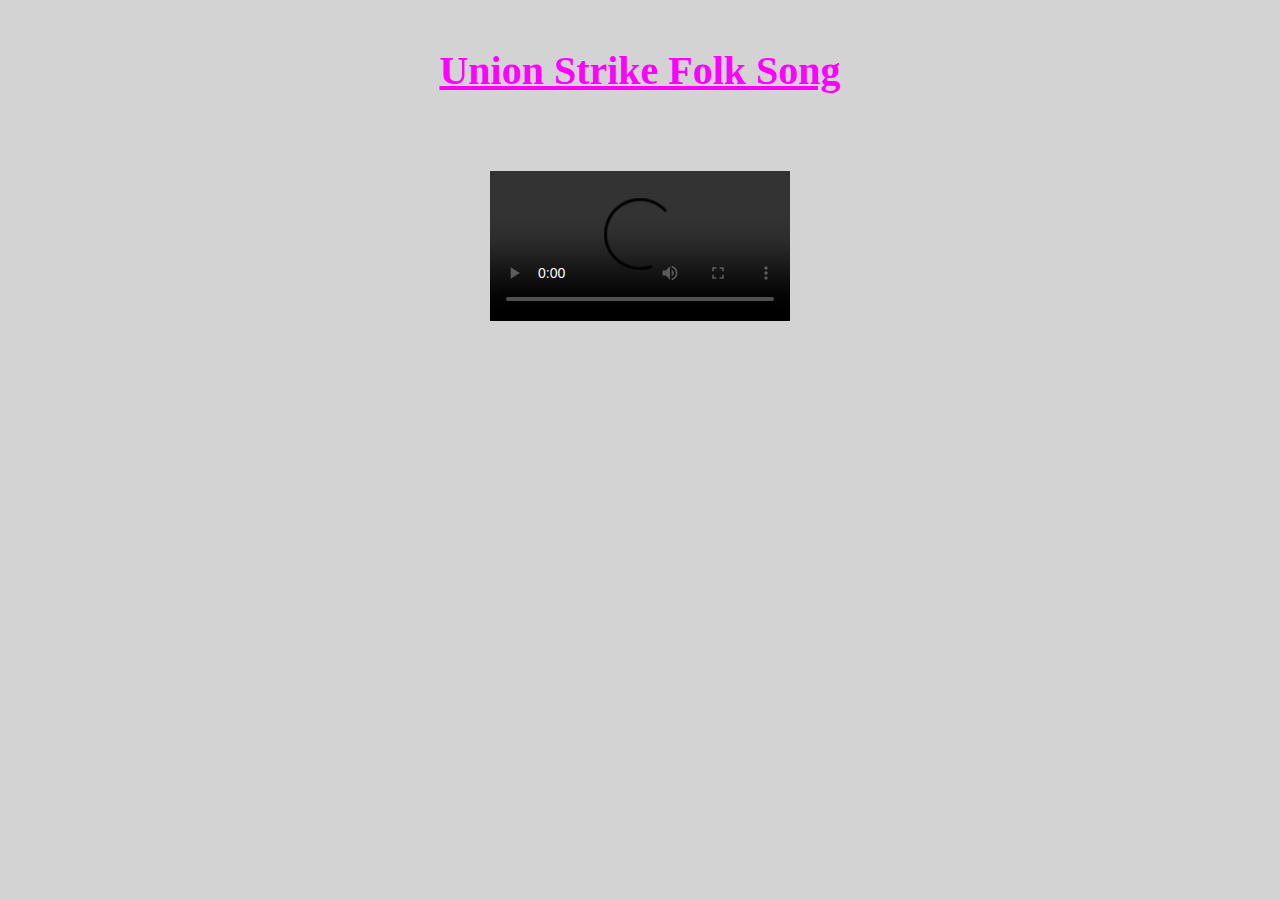
<file: butwehavethepower/index.html>
<!DOCTYPE html>
<html>
<head>
<meta charset="utf-8" />
<title>Union Strike Folk Song</title>
<link rel="stylesheet" href="style.css" type="text/css" />
</head>

<body>

<h1 id="title">Union Strike Folk Song</h1>

<video src="https://www.cs.tufts.edu/comp/20/butwehavethepower.mp4" id="butwehavethepower" controls></video>
<div id="lyrics"></div>

<script type="text/javascript">
	var lyrics = document.getElementById('lyrics');

	var video = document.getElementById("butwehavethepower");
	
	video.addEventListener("timeupdate", function() {

		if (video.currentTime > 5.5 && video.currentTime < 8) {
			lyrics.innerHTML ="<h3>Lisa: Come gather round, children,</h3>";
		}
		else if (video.currentTime > 8 && video.currentTime < 10) {
			lyrics.innerHTML = "<h3>It's high time ye learned!</h3>";
		}
		else if (video.currentTime > 10.5 && video.currentTime < 13) {
			lyrics.innerHTML = "<h3>'Bout a hero named Homer</h3>";
		}
		else if (video.currentTime > 13 && video.currentTime < 15) {
			lyrics.innerHTML = "<h3>And a devil named Burns.</h3>";
		}
		else if (video.currentTime > 17 && video.currentTime < 18.5) {
			lyrics.innerHTML = "<h3>We'll march 'till we drop</h3>";
		}
		else if (video.currentTime > 18.5 && video.currentTime < 21) {
			lyrics.innerHTML = "<h3>The girls and the fellas.</h3>";
		}
		else if (video.currentTime > 20 && video.currentTime < 22.5) {
			lyrics.innerHTML = "<h3>We'll fight 'till the death</h3>";
		}
		else if (video.currentTime > 23 && video.currentTime < 26) {
			lyrics.innerHTML = "<h3>Or else fold like umbrellas.</h3>";
		}
		else if (video.currentTime > 28.5 && video.currentTime < 30) {
			lyrics.innerHTML = "<h3>Full power Smithers</h3>";
		}
		else if (video.currentTime > 32 && video.currentTime < 33) {
			lyrics.innerHTML = "<h2>BAAAH</h2>";
		}
		else if (video.currentTime > 33 && video.currentTime < 34) {
			lyrics.innerHTML = "<h2>WoAAaAAaaaHHhh</h2>";
		}
		else if (video.currentTime > 34 && video.currentTime < 36) {
			lyrics.innerHTML = "<h2>WoaAaoOOohhh OHhhhh</h2>";
		}
		else if (video.currentTime > 37.5 && video.currentTime < 40) {
			lyrics.innerHTML = "<h2>So we'll march day and night</h2>";
		}
		else if (video.currentTime > 40 && video.currentTime < 43) {
			lyrics.innerHTML = "<h2>By the big cooling tower.</h2>";
		}
		else if (video.currentTime > 43 && video.currentTime < 45) {
			lyrics.innerHTML = "<h2>They have the plant</h2>";
		}
		else if (video.currentTime > 45 && video.currentTime < 50) {
			lyrics.innerHTML = "<h2>But we have the power.</h2>";
		}
		else if (video.currentTime > 53 && video.currentTime < 54.5) {
			lyrics.innerHTML = "<h2>Lenny: Now do \"Classical Gas!\"</h2>";
		}
		else if (video.currentTime > 54.5 && video.currentTime < 63) {
			lyrics.innerHTML = "<h2>*That guitar tho*</h2>";
		}
		else if (video.currentTime > 63 && video.currentTime < 65.5) {
			lyrics.innerHTML = "<h2>*Shakes head violently*</h2>";
		}
		else if (video.currentTime > 72 && video.currentTime < 75) {
			lyrics.innerHTML = "<h2>So we'll march day and night</h2>";
		}
		else if (video.currentTime > 75 && video.currentTime < 77) {
			lyrics.innerHTML = "<h2>All together: By the big cooling tower.</h2>";
		}
		else if (video.currentTime > 77.5 && video.currentTime < 79.5) {
			lyrics.innerHTML = "<h2>They have the plant</h2>";
		}
		else if (video.currentTime > 79.5 && video.currentTime < 82) {
			lyrics.innerHTML = "<h2>But we have the power.</h2>";
		}
		else if (video.currentTime > 82 && video.currentTime < 84) {
			lyrics.innerHTML = "<h2>So we'll march day and night</h2>";
		}
		else if (video.currentTime > 84 && video.currentTime < 86.5) {
			lyrics.innerHTML = "<h2>All together: By the big cooling tower.</h2>";
		}
		else if (video.currentTime > 87 && video.currentTime < 89) {
			lyrics.innerHTML = "<h2>They have the plant</h2>";
		}
		else if (video.currentTime > 88 && video.currentTime < 91.5) {
			lyrics.innerHTML = "<h2>But we have the power.</h2>";
		}
		else if (video.currentTime > 91.5 && video.currentTime < 94) {
			lyrics.innerHTML = "<h2>Burns: Look at them all through the darkness I am bringing,</h2>";
		}
		else if (video.currentTime > 94 && video.currentTime < 96) {
			lyrics.innerHTML = "<h2>They are not sad at all,</h2>";
		}
		else if (video.currentTime > 96 && video.currentTime < 98) {
			lyrics.innerHTML = "<h2>They are actually singing!</h2>";
		}
		else if (video.currentTime > 98.5 && video.currentTime < 100) {
			lyrics.innerHTML = "<h2>They sing without juicers</h2>";
		}
		else if (video.currentTime > 101 && video.currentTime < 102) {
			lyrics.innerHTML = "<h2>They sing without BLENDERS!</h2>";
		}
		else if (video.currentTime > 104 && video.currentTime < 105) {
			lyrics.innerHTML = "<h2>They sing without FLUNDERS</h2>";
		}
		else if (video.currentTime > 105 && video.currentTime < 107) {
			lyrics.innerHTML = "<h2>CAP DABBLERS and SMENDLERS</h2>";
		}
		else if (video.currentTime > 108 && video.currentTime < 111) {
			lyrics.innerHTML = "<h2>Dooufff, Tell Simpson I am ready to deal.</h2>";
		}
		else {
			lyrics.innerHTML ="";
		}
		}, false);
</script>
</body>
</html>
</file>
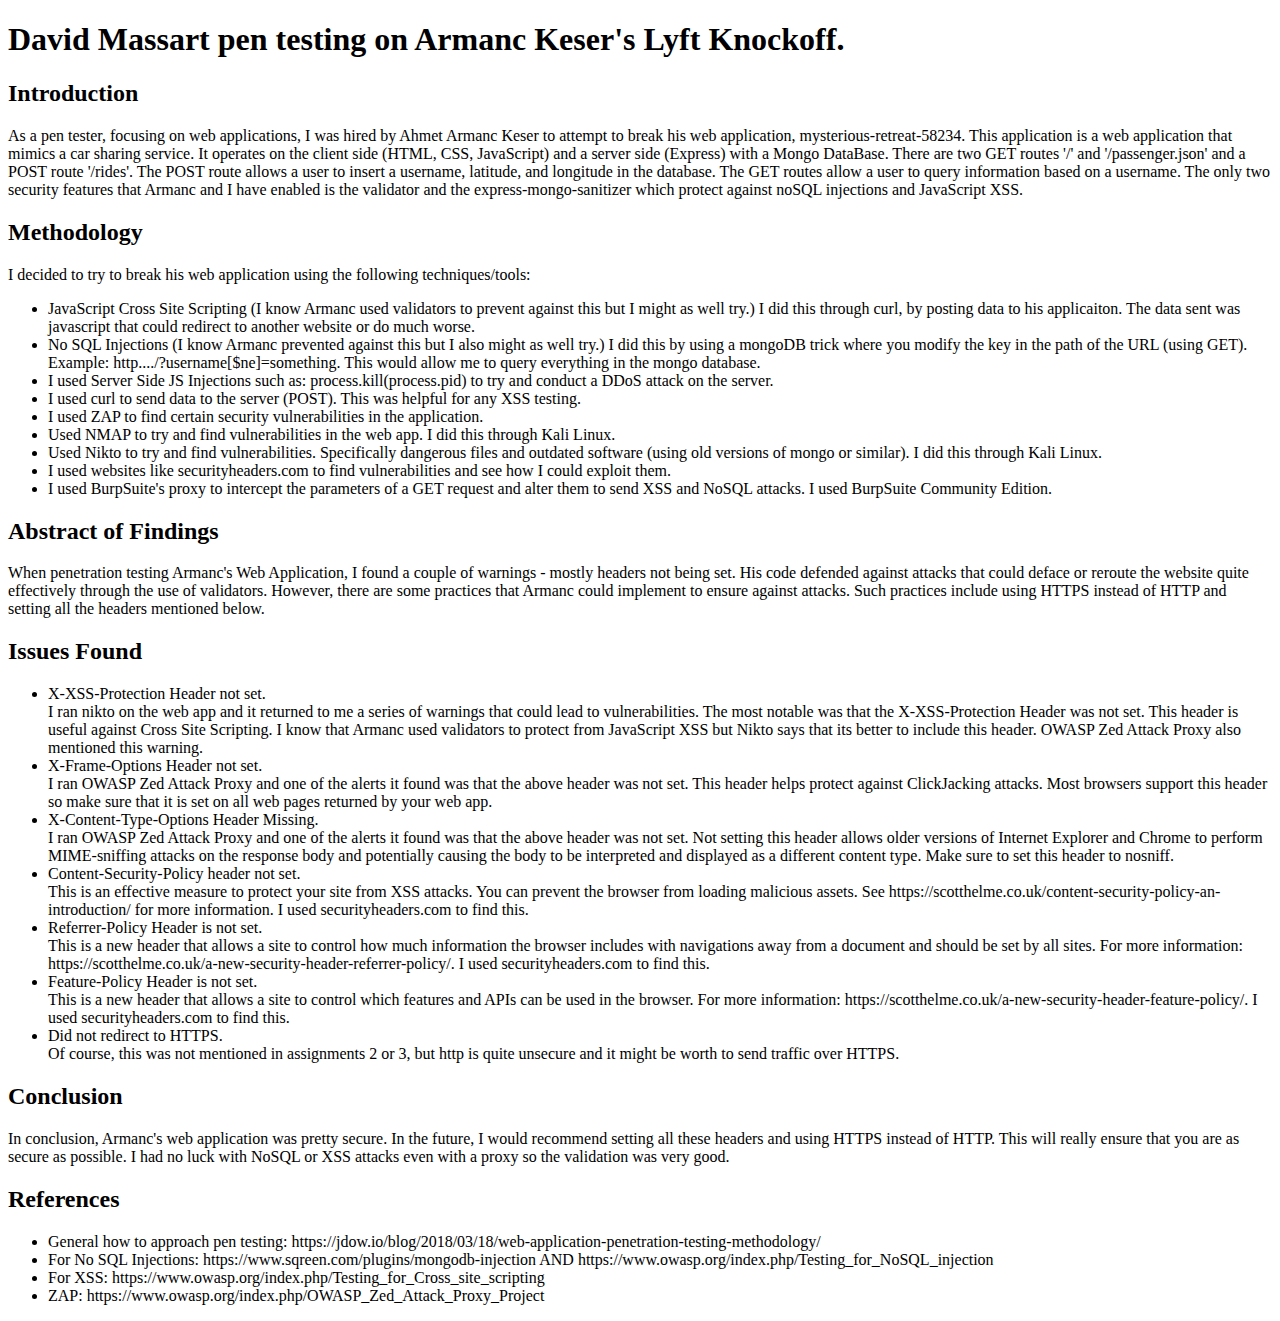
<file: security/index.html>
<!DOCTYPE html>
<html>
<head>
	<title>Pen Testing by David Massart</title>
</head>
<body>
	<h1>David Massart pen testing on Armanc Keser's Lyft Knockoff.</h1>
	<div>
		<h2>Introduction</h2>
		<p>As a pen tester, focusing on web applications, I was hired by Ahmet Armanc Keser to attempt to break his web application, mysterious-retreat-58234. This application is a web application that mimics a car sharing service. It operates on the client side (HTML, CSS, JavaScript) and a server side (Express) with a Mongo DataBase. There are two GET routes '/' and '/passenger.json' and a POST route '/rides'. The POST route allows a user to insert a username, latitude, and longitude in the database. The GET routes allow a user to query information based on a username.

		The only two security features that Armanc and I have enabled is the validator and the express-mongo-sanitizer which protect against noSQL injections and JavaScript XSS.
		</p>
	</div>
	<div>
		<h2>Methodology</h2>
		<p>I decided to try to break his web application using the following techniques/tools:</p>
		<ul>
			<li>JavaScript Cross Site Scripting (I know Armanc used validators to prevent against this but I might as well try.) I did this through curl, by posting data to his applicaiton. The data sent was javascript that could redirect to another website or do much worse.</li>
			<li>No SQL Injections (I know Armanc prevented against this but I also might as well try.) I did this by using a mongoDB trick where you modify the key in the path of the URL (using GET). Example:
			http..../?username[$ne]=something. This would allow me to query everything in the mongo database.</li>
			<li>I used Server Side JS Injections such as: process.kill(process.pid) to try and conduct a DDoS attack on the server.
			</li>
			<li>I used curl to send data to the server (POST). This was helpful for any XSS testing.
			</li>
			<li>I used ZAP to find certain security vulnerabilities in the application.
			</li>
			<li>Used NMAP to try and find vulnerabilities in the web app. I did this through Kali Linux.
			</li>
			<li>Used Nikto to try and find vulnerabilities. Specifically dangerous files and outdated software (using old versions of mongo or similar). I did this through Kali Linux.
			</li>
			<li>I used websites like securityheaders.com to find vulnerabilities and see how I could exploit them.
			</li>
			<li>I used BurpSuite's proxy to intercept the parameters of a GET request and alter them to send XSS and NoSQL attacks. I used BurpSuite Community Edition.
			</li>
		</ul>
 
	</div>
	<div>
		<h2>Abstract of Findings</h2>
		<p>When penetration testing Armanc's Web Application, I found a couple of warnings - mostly headers not being set. His code defended against attacks that could deface or reroute the website quite effectively through the use of validators. However, there are some practices that Armanc could implement to ensure against attacks. Such practices include using HTTPS instead of HTTP and setting all the headers mentioned below.
		</p>
	</div>
	<div>
		<h2>Issues Found</h2>
		<ul>
			<li>
				X-XSS-Protection Header not set.<br />I ran nikto on the web app and it returned to me a series of warnings that could lead to vulnerabilities. The most notable was that the X-XSS-Protection Header was not set. This header is useful against Cross Site Scripting. I know that Armanc used validators to protect from JavaScript XSS but Nikto says that its better to include this header. OWASP Zed Attack Proxy also mentioned this warning.
			</li>
			<li>X-Frame-Options Header not set.<br />I ran OWASP Zed Attack Proxy and one of the alerts it found was that the above header was not set. This header helps protect against ClickJacking attacks. Most browsers support this header so make sure that it is set on all web pages returned by your web app.
			</li>
			<li>X-Content-Type-Options Header Missing.<br />I ran OWASP Zed Attack Proxy and one of the alerts it found was that the above header was not set. Not setting this header allows older versions of Internet Explorer and Chrome to perform MIME-sniffing attacks on the response body and potentially causing the body to be interpreted and displayed as a different content type. Make sure to set this header to nosniff.
			</li>
			<li>Content-Security-Policy header not set.<br />This is an effective measure to protect your site from XSS attacks. You can prevent the browser from loading malicious assets. See https://scotthelme.co.uk/content-security-policy-an-introduction/ for more information. I used securityheaders.com to find this.
			</li>
			<li>Referrer-Policy Header is not set.<br />This is a new header that allows a site to control how much information the browser includes with navigations away from a document and should be set by all sites. For more information: https://scotthelme.co.uk/a-new-security-header-referrer-policy/. I used securityheaders.com to find this.
			</li>
			<li>Feature-Policy Header is not set.<br />This is a new header that allows a site to control which features and APIs can be used in the browser. For more information: https://scotthelme.co.uk/a-new-security-header-feature-policy/. I used securityheaders.com to find this.
			</li>
			<li>Did not redirect to HTTPS.<br />Of course, this was not mentioned in assignments 2 or 3, but http is quite unsecure and it might be worth to send traffic over HTTPS.
			</li>
		</ul>
	</div>
	<div>
		<h2>Conclusion</h2>
		<p>In conclusion, Armanc's web application was pretty secure. In the future, I would recommend setting all these headers and using HTTPS instead of HTTP. This will really ensure that you are as secure as possible. I had no luck with NoSQL or XSS attacks even with a proxy so the validation was very good.
		</p>
	</div>
	<div>
		<h2>References</h2>
		<ul>
			<li>General how to approach pen testing: https://jdow.io/blog/2018/03/18/web-application-penetration-testing-methodology/
			</li>
			<li>For No SQL Injections: https://www.sqreen.com/plugins/mongodb-injection AND https://www.owasp.org/index.php/Testing_for_NoSQL_injection
			</li>
			<li>For XSS: https://www.owasp.org/index.php/Testing_for_Cross_site_scripting
			</li>
			<li>ZAP: https://www.owasp.org/index.php/OWASP_Zed_Attack_Proxy_Project
			</li>
		</ul>
	</div>

</body>
</html>
</file>
<file: butwehavethepower/style.css>
body {
	text-align: center;
	background-color: #D3D3D3;
}

h1 {
	font-size: 40px;
	padding-bottom: 50px;
	padding-top: 20px;
	color: magenta;
	text-decoration: underline;
}
</file>
